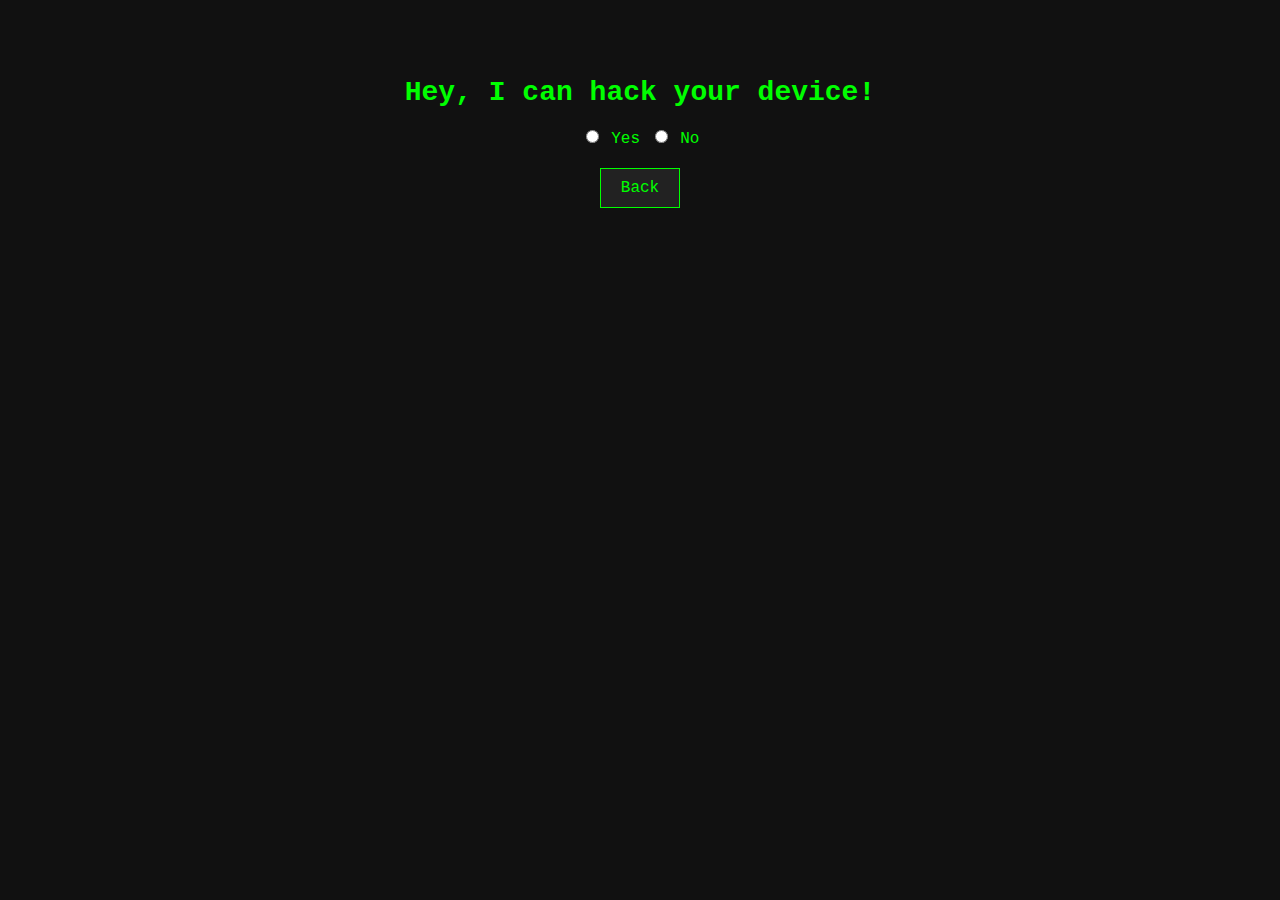
<file: index.html>
<!DOCTYPE html>
<html lang="en">
<head>
  <meta charset="UTF-8">
  <meta name="viewport" content="width=device-width, initial-scale=1">
  <title>Checking Date</title>
  <link rel="stylesheet" href="style.css">
  <link rel="shortcut icon" href="favicon-32x32.png" type="image/x-icon">
</head>
<body>


  <h1 id="hack-message">Hey, I can hack your device!</h1>
  <div class="container">
    <div>
      <input type="radio" name="option" id="gender1" value="Yes">
      <label for="gender1">Yes</label>
  
      <input type="radio" name="option" id="gender2" value="No">
      <label for="gender2">No</label>
    </div>
  
  <button id="back-btn">Back</button>

  <div class="hack-screen"></div>

  <div class="hacking-overlay" id="hacking-overlay">
    <div class="console-text" id="console-text"></div>
  </div>
</div>

<script src="script.js"></script>
</body>
</html>
</file>
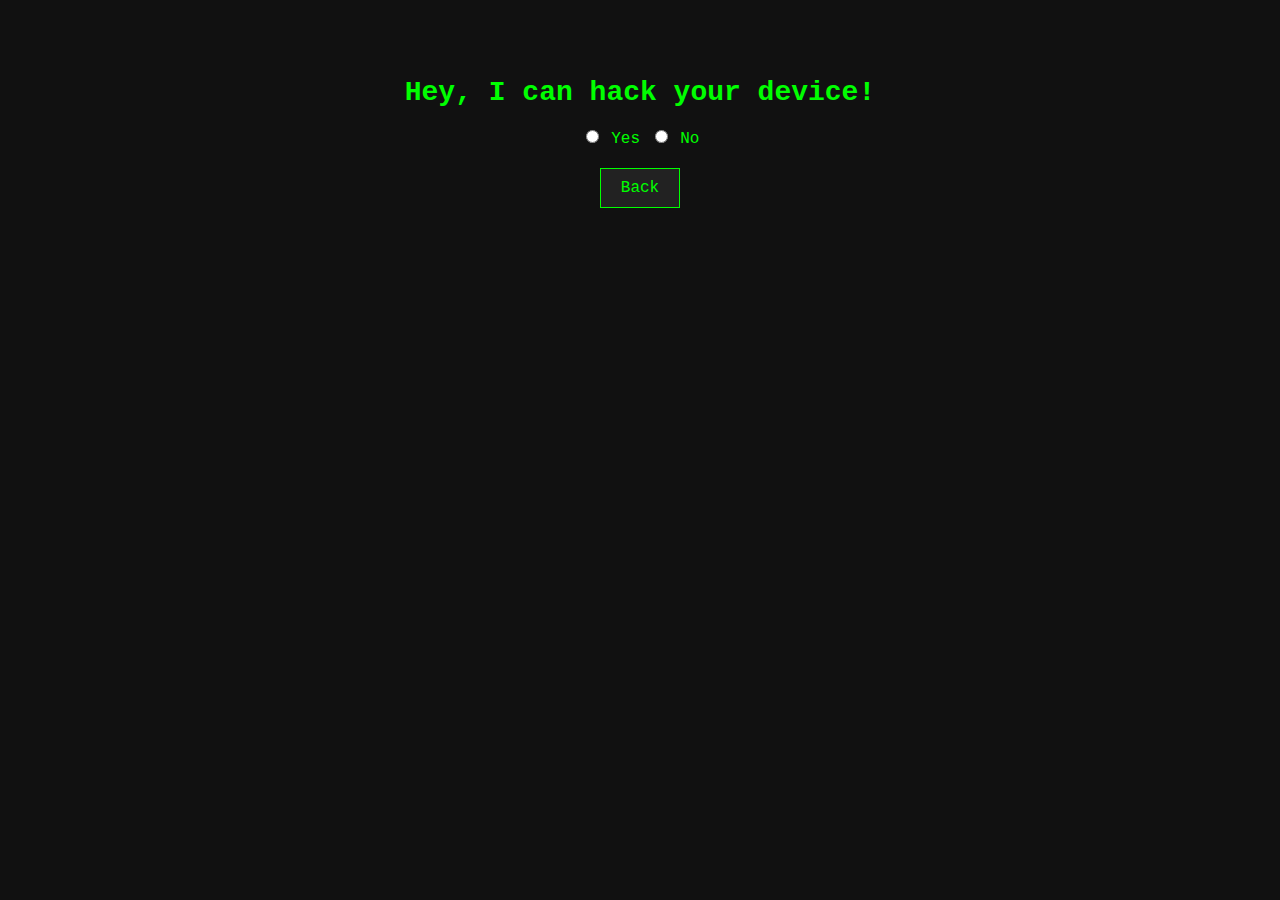
<file: index1.html>
<!DOCTYPE html>
<html lang="en">
<head>
  <meta charset="UTF-8">
  <meta name="viewport" content="width=device-width, initial-scale=1">
  <title>Checking Date</title>
  <link rel="stylesheet" href="style.css">
  <link rel="shortcut icon" href="favicon-32x32.png" type="image/x-icon">
</head>
<body>


  <h1 id="hack-message">Hey, I can hack your device!</h1>
  <div class="container">
    <div>
      <input type="radio" name="option" id="gender1" value="Yes">
      <label for="gender1">Yes</label>
  
      <input type="radio" name="option" id="gender2" value="No">
      <label for="gender2">No</label>
    </div>
  
  <button id="back-btn">Back</button>

  <div class="hack-screen"></div>

  <div class="hacking-overlay" id="hacking-overlay">
    <div class="console-text" id="console-text"></div>
  </div>
</div>

<script src="script.js"></script>
</body>
</html>
</file>
<file: style.css>
body {
    background: #111;
    color: #0f0;
    font-family: 'Courier New', monospace;
    text-align: center;
    padding: 50px;
  }
  
  h1 {
    font-size: 28px;
    transition: 0.3s;
  }
  
  #back-btn {
    margin-top: 20px;
    padding: 10px 20px;
    background: #222;
    color: #0f0;
    border: 1px solid #0f0;
    cursor: pointer;
    font-family: 'Courier New', monospace;
    font-size: 16px;
  }
  
  #back-btn:hover {
    background: #0f0;
    color: #111;
  }
  
  @keyframes glitch {
    0% { text-shadow: 2px 0 red, -2px 0 blue; color: #0f0; }
    25% { text-shadow: -2px 0 red, 2px 0 blue; color: #0f0; }
    50% { text-shadow: 2px 0 blue, -2px 0 red; color: #f00; }
    75% { text-shadow: -2px 0 blue, 2px 0 red; color: #0f0; }
    100% { text-shadow: 2px 0 red, -2px 0 blue; color: #0f0; }
  }
  
  .glitch {
    animation: glitch 0.2s infinite;
  }
  
  .hack-screen {
    display: none;
    position: fixed;
    top: 0;
    left: 0;
    width: 100%;
    height: 100%;
    background: repeating-linear-gradient(
      0deg,
      rgba(0, 255, 0, 0.1),
      rgba(0, 255, 0, 0.1) 1px,
      transparent 1px,
      transparent 2px
    );
    z-index: 10;
    pointer-events: none;
  }
  
  .show-hack-screen {
    display: block;
  }
  
  /* Hacking overlay */
  .hacking-overlay {
    display: none;
    position: fixed;
    top: 0;
    left: 0;
    background: #000;
    color: #0f0;
    width: 100%;
    height: 100%;
    z-index: 20;
    overflow: hidden;
    padding: 20px;
    font-family: 'Courier New', monospace;
  }
  
  .console-text {
    white-space: pre-wrap;
    font-size: 16px;
    text-align: left;
    animation: flicker 0.3s infinite alternate;
  }
  
  @keyframes flicker {
    0% { opacity: 1; }
    100% { opacity: 0.7; }
  }
</file>
